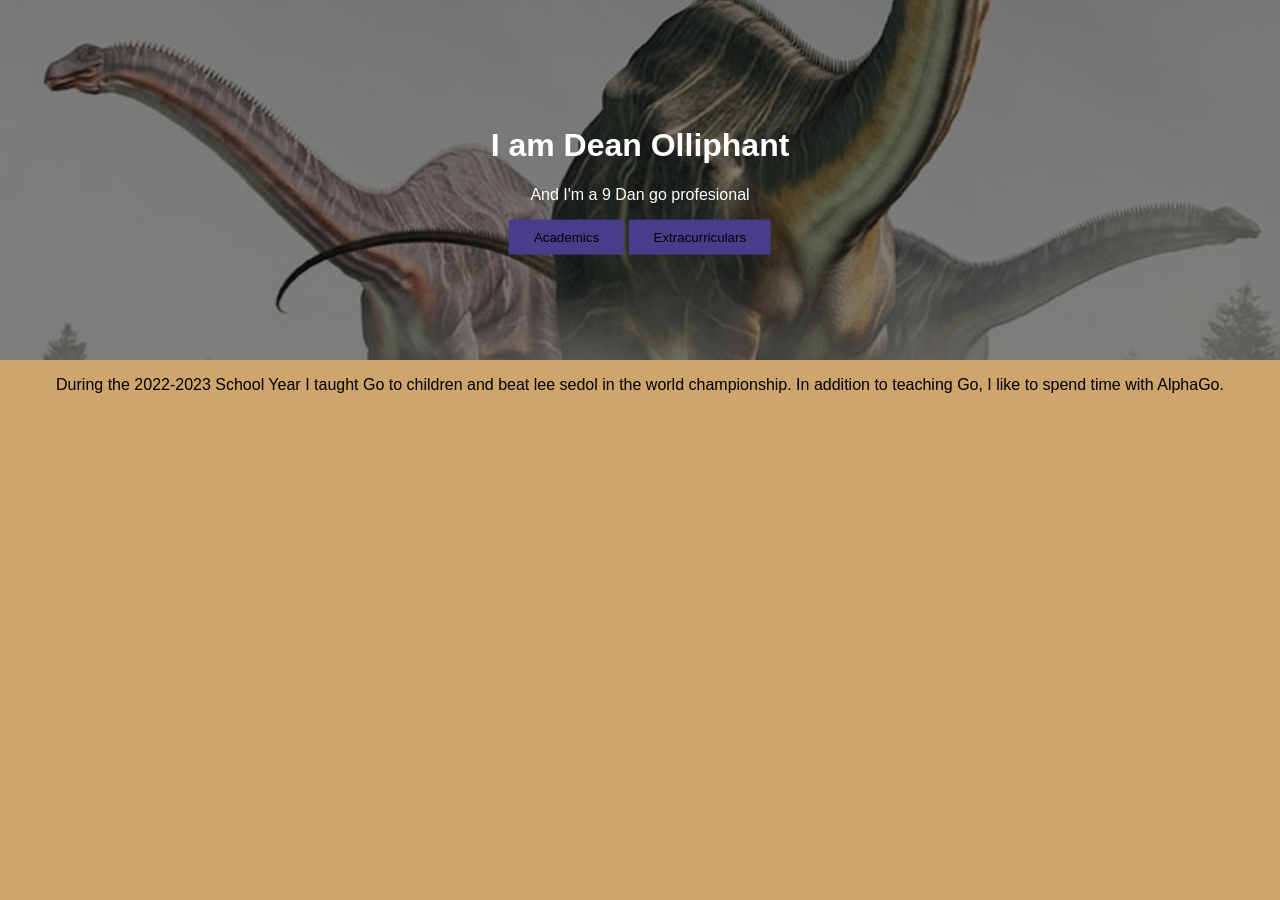
<file: index.html>
<!DOCTYPE html>
<html>
<head>
	<title>Dean(9 dan)</title>
	<link rel="stylesheet" href = "style.css">
</head>
<div class="hero-image">
  <div class="hero-text">
    <h1>I am Dean Olliphant</h1>
    <p>And I'm a 9 Dan go profesional</p>
    <a href = "academics.html"><button>Academics</button></a>
    <a href = "extracurriculars.html"><button>Extracurriculars</button></a>
  </div>
</div>
<body>
	<p> During the 2022-2023 School Year I taught Go to children and beat lee sedol in the world championship. In addition to teaching Go, I like to spend time with AlphaGo.</p>

	
</body>

</html>
</file>
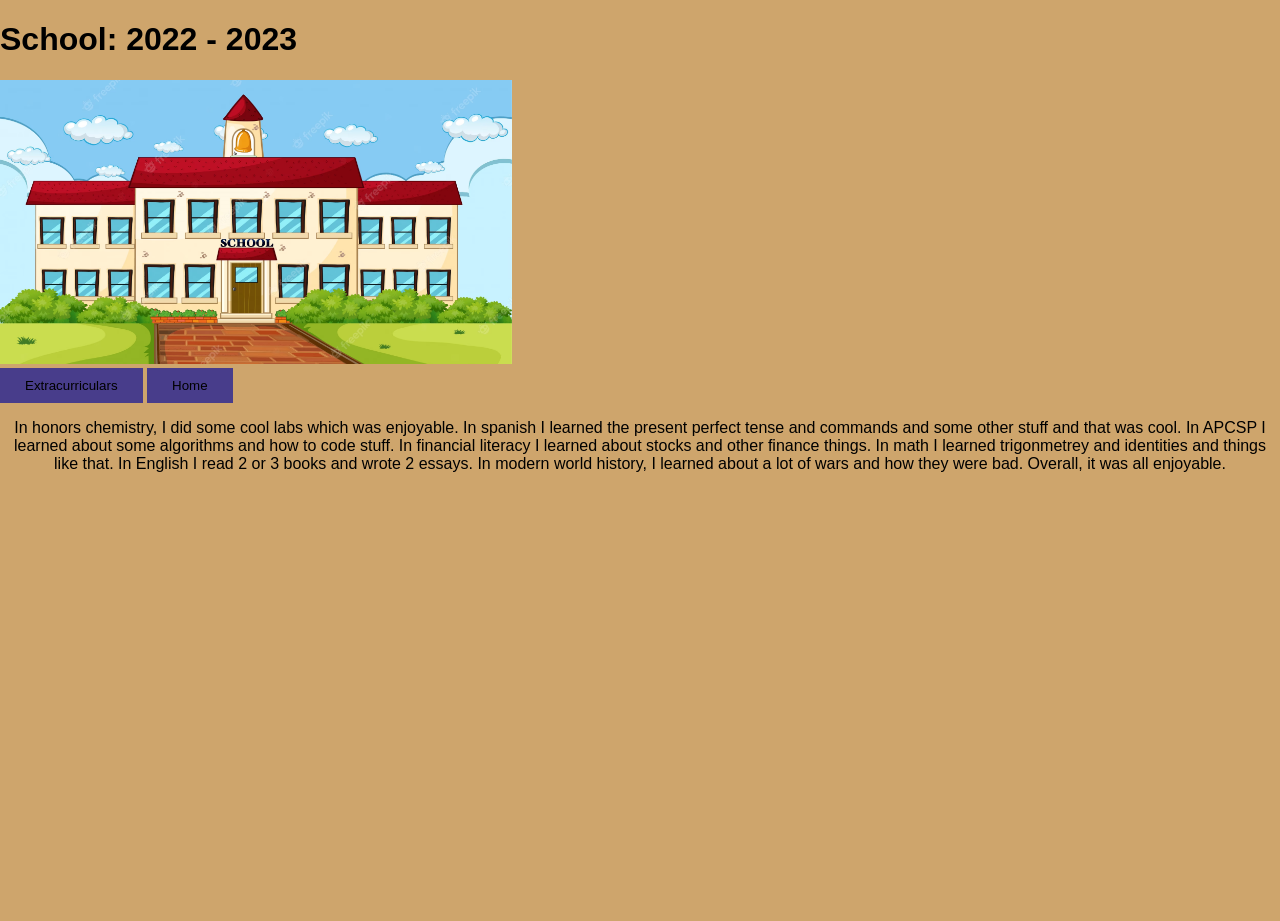
<file: academics.html>
<!DOCTYPE html>
<html>
<head>
	<title>Academics</title>
	<link rel="stylesheet" href = "style.css">

	
</head>

<h1>School: 2022 - 2023</h1>
<body>

           <img src = "school.jpg" width="40%">
<br>

	<a href = "extracurriculars.html"><button>Extracurriculars</button></a>
<a href = "index.html"><button>Home</button></a>
           
	<p>	In honors chemistry, I did some cool labs which was enjoyable. In spanish I learned the present perfect tense and commands and some other stuff and that was cool. In APCSP I learned about some algorithms and how to code stuff. In financial literacy I learned about stocks and other finance things. In math I learned trigonmetrey and identities and things like that. In English I read 2 or 3 books and wrote 2 essays. In modern world history, I learned about a lot of wars and how they were bad. Overall, it was all enjoyable.
		</p>

</body>

</html>
</file>
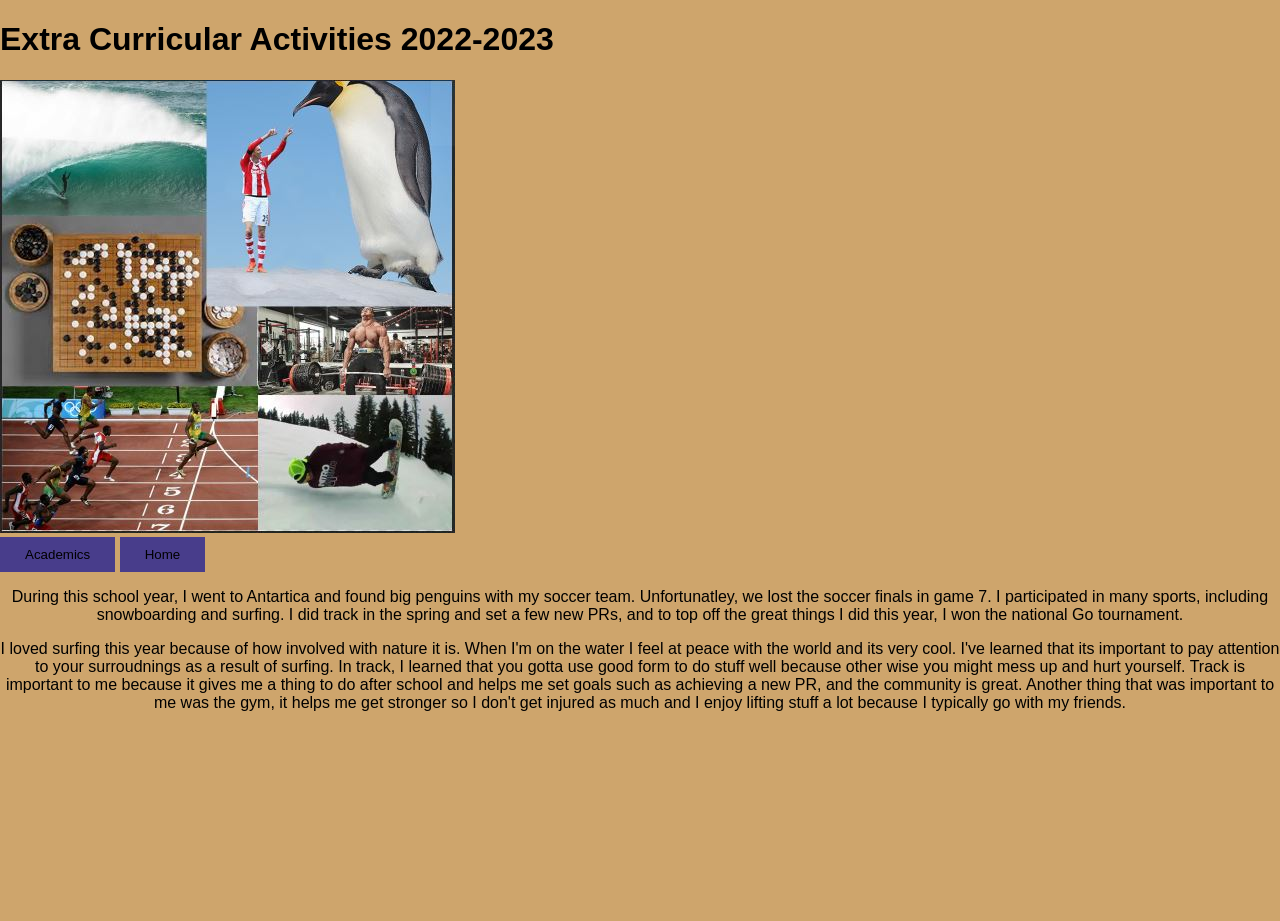
<file: extracurriculars.html>
<!DOCTYPE html>
<html>
<head>
	<title>Non-Academics</title>
	<link rel="stylesheet" href = "style.css">
</head>

<h1>Extra Curricular Activities 2022-2023</h1>


<body>
           <img src = "Collage.JPG">
<br>
<a href = "academics.html"><button>Academics</button></a>
<a href = "index.html"><button>Home</button></a>

	<p>During this school year, I went to Antartica and found big penguins with my soccer team. Unfortunatley, we lost the soccer finals in game 7. I participated in many sports, including snowboarding and surfing. I did track in the spring and set a few new PRs, and to top off the great things I did this year, I won the national Go tournament. </p>

           <p>I loved surfing this year because of how involved with nature it is. When I'm on the water I feel at peace with the world and its very cool. I've learned that its important to pay attention to your surroudnings as a result of surfing. In track, I learned that you gotta use good form to do stuff well because other wise you might mess up and hurt yourself. Track is important to me because it gives me a thing to do after school and helps me set goals such as achieving a new PR, and the community is great. Another thing that was important to me was the gym, it helps me get stronger so I don't get injured as much and I enjoy lifting stuff a lot because I typically go with my friends. </p>

	
</body>

</html>
</file>
<file: style.css>
body, html {
  background-color: #CEA56C;
  height: 100%;
  margin: 0;
  font-family: Arial, Helvetica, sans-serif;
}

.hero-image {
  background-image: linear-gradient(rgba(0, 0, 0, 0.5), rgba(0, 0, 0, 0.5)), url("dinosaur.jpg");
  height: 40%;
  background-position: center;
  background-repeat: no-repeat;
  background-size: cover;
  position: relative;
}

.hero-text {
  text-align: center;
  position: absolute;
  top: 50%;
  left: 50%;
  transform: translate(-50%, -50%);
  color: white;
}

button {
  border: none;
  outline: 100;
  display: inline-block;
  padding: 10px 25px;
  color: black;
  background-color: darkslateblue;
  text-align: center;
  cursor: pointer;
}

button:hover {
  background-color: #555;
  color: white;
}

p {
  text-align: center;
}
</file>
